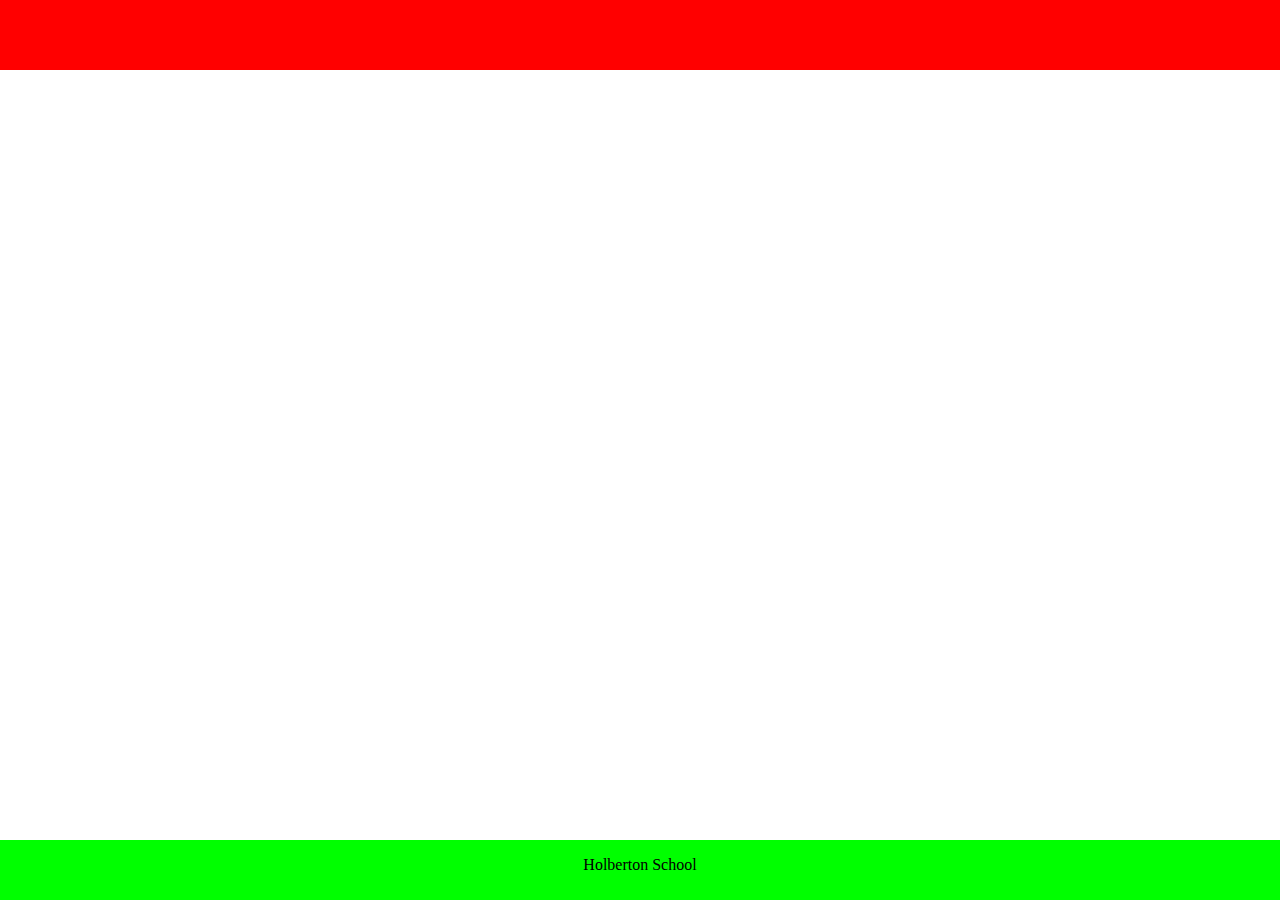
<file: web_static/index.html>
<!DOCTYPE html>
<html lang="en" dir="ltr">
    <head>
        <meta charset="utf-8">
        <title>Home Page</title>
    </head>
    <style>
    </style>
    <header style="background-color: #FF0000;height:70px;width:100%;">
    </header>
    <body style="margin:0;padding:0;">
    </body>
    <footer style="background-color: #00FF00;height: 60px;width: 100%;position: absolute;bottom:0;text-align: center;vertical-align: middle;">
        <p>Holberton School</p>
    </footer>
</html>
</file>
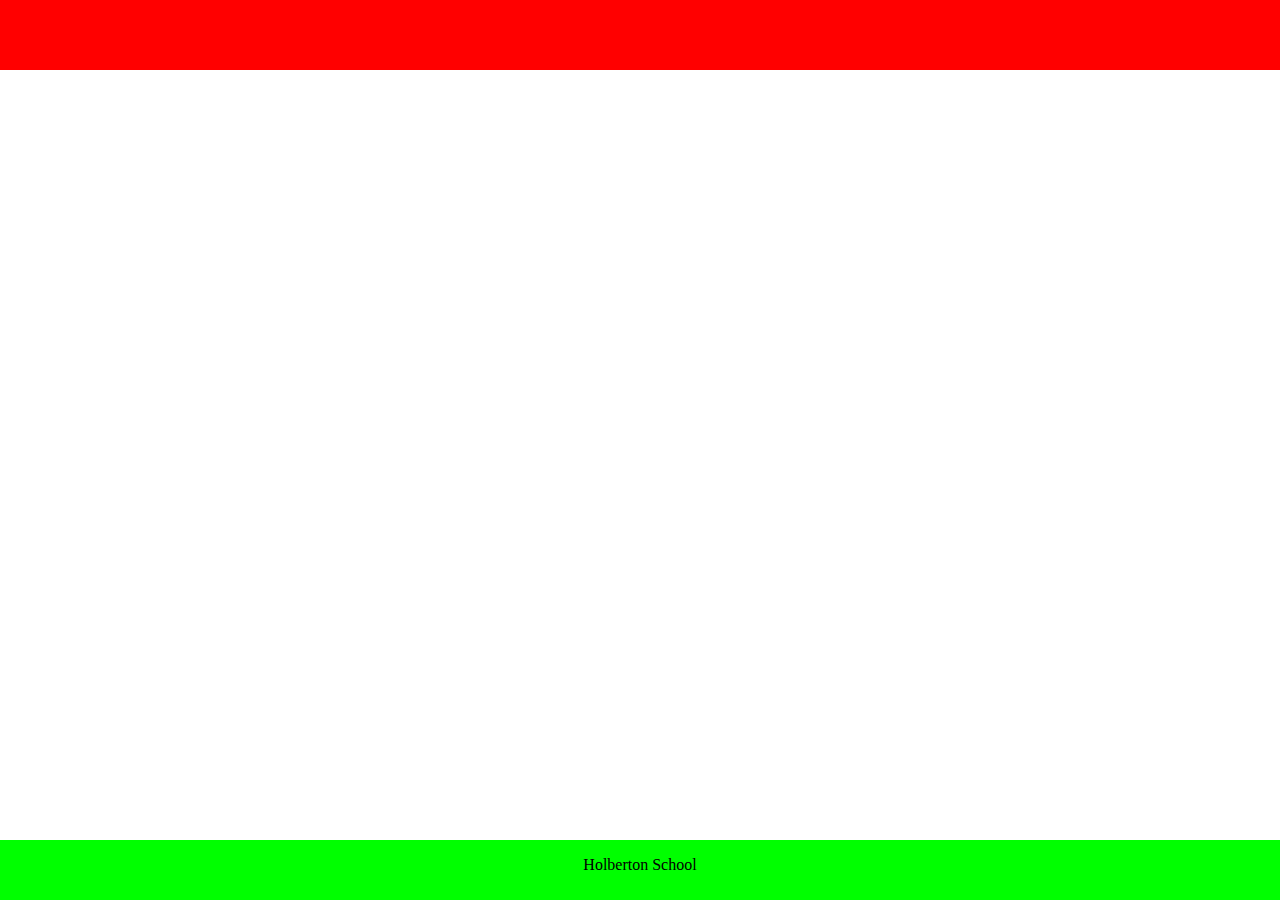
<file: web_static/1-index.html>
<!DOCTYPE html>
<html lang="en" dir="ltr">
    <head>
        <meta charset="utf-8">
        <title>Home Page</title>
        <style>
            header {
                background-color: #FF0000;
                height: 70px;
                width: 100%;
            }
            footer {
                background-color: #00FF00;
                height: 60px;
                width: 100%;
                position: absolute;
                bottom: 0;
                text-align: center;
                vertical-align: middle;
            }
        </style>
    </head>
    <body style="margin:0;padding:0;">
        <header>
        </header>
        <footer>
            <p>Holberton School</p>
        </footer>
    </body>
</html>
</file>
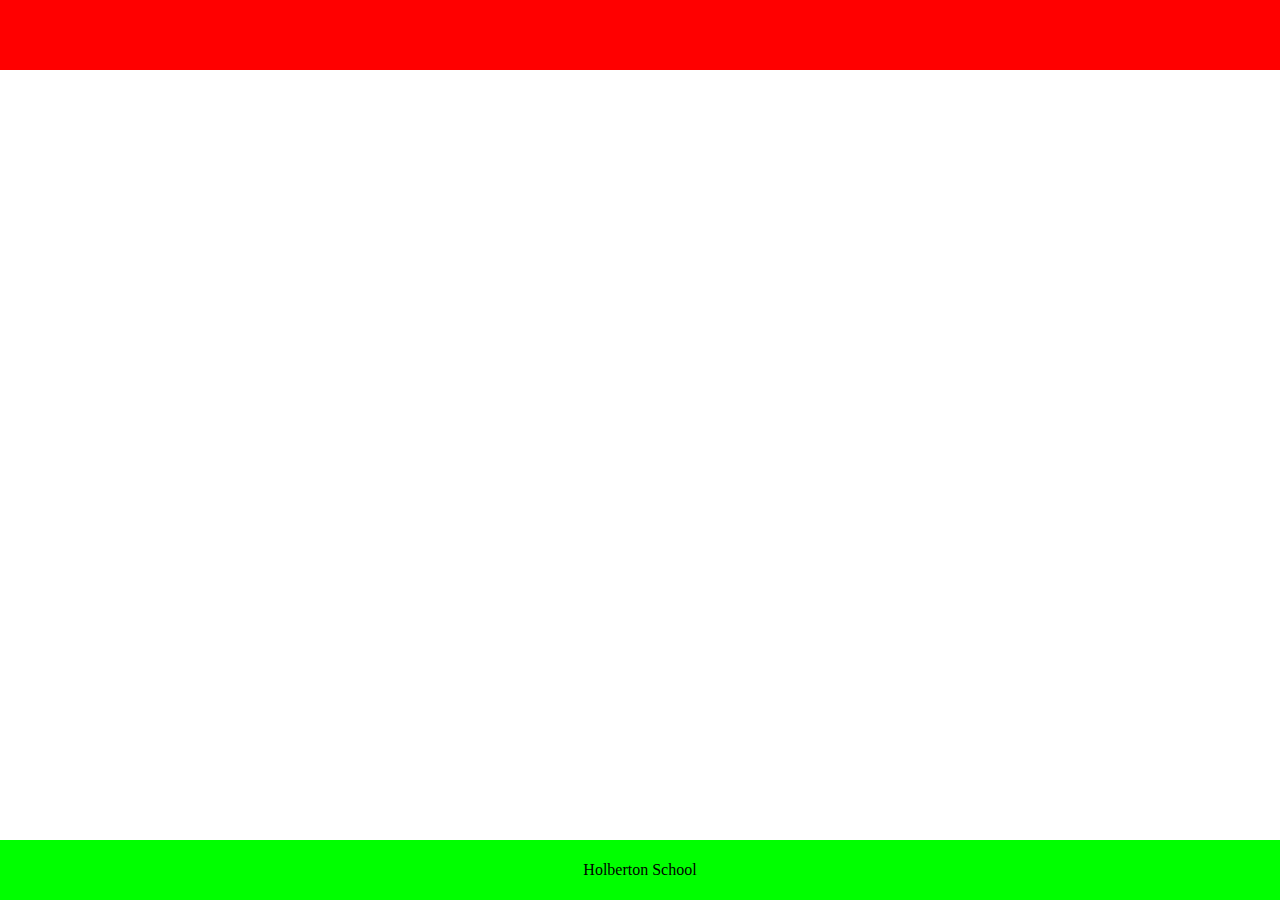
<file: web_static/2-index.html>
<!DOCTYPE html>
<html lang="en" dir="ltr">
    <head>
        <meta charset="utf-8">
        <meta name=viewport content="width=device-width, initial-scale=1.0">
        <title>Home Page</title>
        <link rel="stylesheet" href="styles/2-common.css">
        <link rel="stylesheet" href="styles/2-header.css">
        <link rel="stylesheet" href="styles/2-footer.css">
    </head>
    <body >
        <header>
        </header>
        <footer>
            <p>Holberton School</p>
        </footer>
    </body>
</html>
</file>
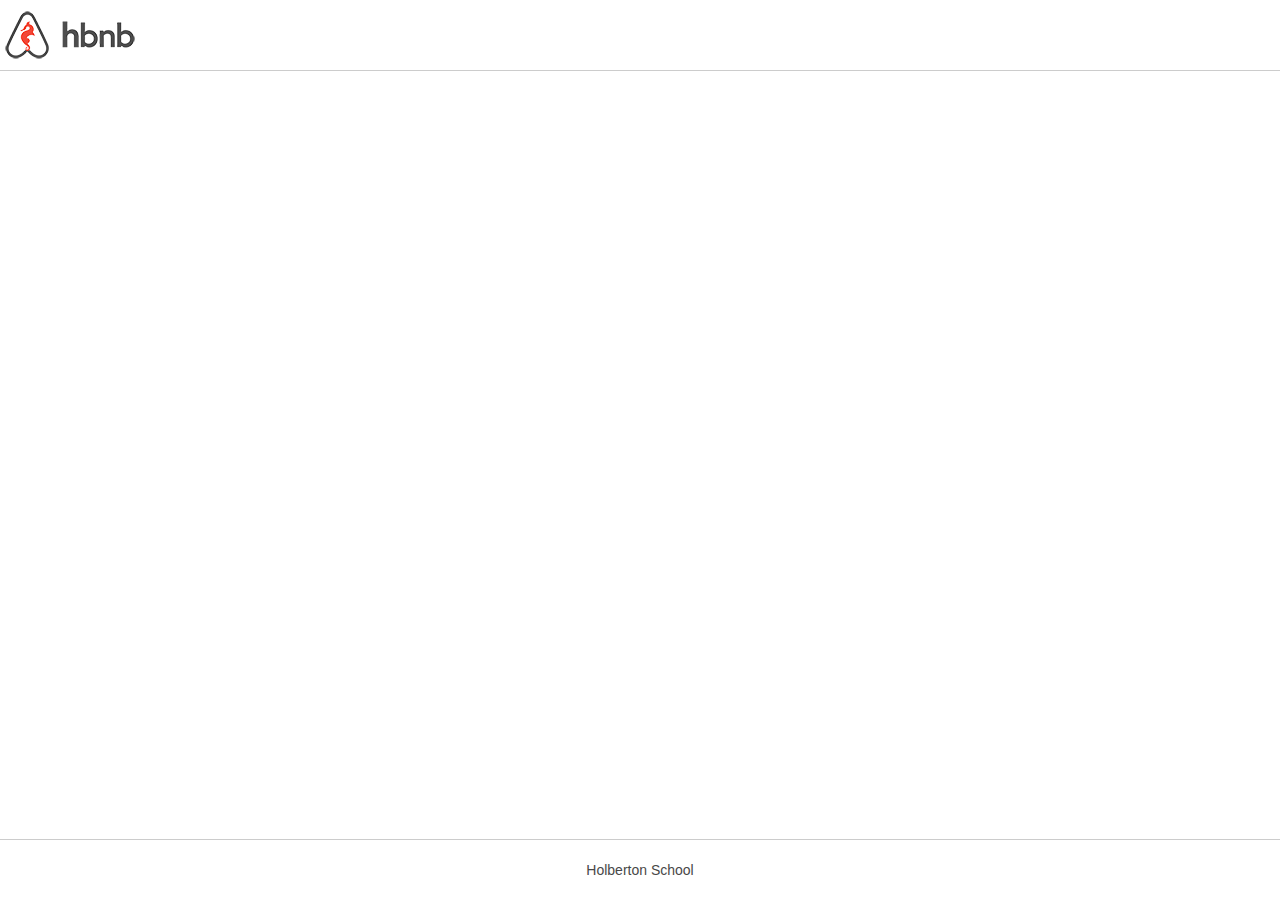
<file: web_static/3-index.html>
<!DOCTYPE html>
<html lang="en" dir="ltr">
    <head>
        <meta charset="utf-8">
        <meta name=viewport content="width=device-width, initial-scale=1.0">
        <title>Home Page</title>
        <link rel="icon" href="images/icon.png" type="image/png" sizes="16x16">
        <link rel="stylesheet" href="styles/3-common.css">
        <link rel="stylesheet" href="styles/3-header.css">
        <link rel="stylesheet" href="styles/3-footer.css">
    </head>
    <body >
        <header class="main-header">
            <div class="logo">
            </div>
        </header>
        <footer>
            <p>Holberton School</p>
        </footer>
    </body>
</html>
</file>
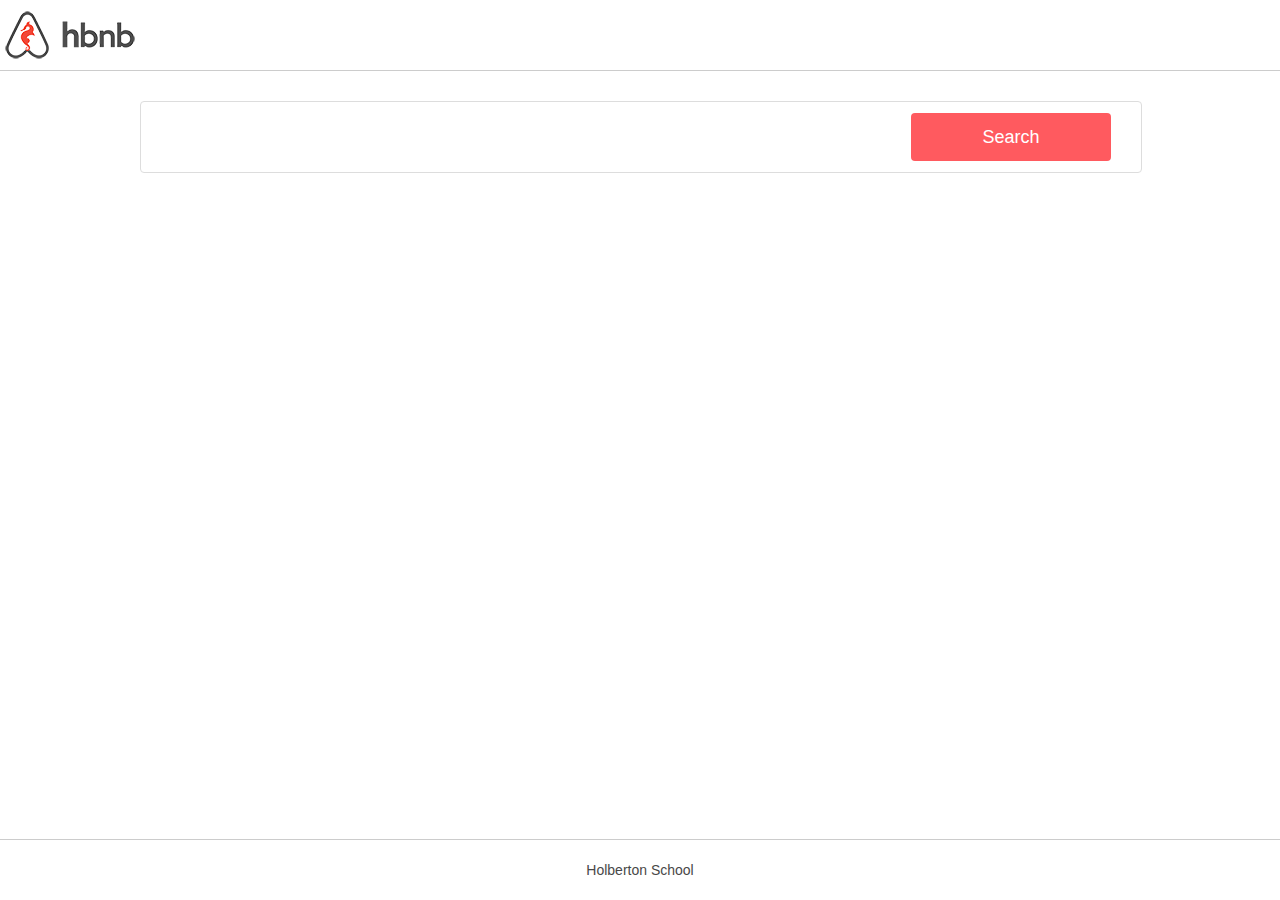
<file: web_static/4-index.html>
<!DOCTYPE html>
<html lang="en" dir="ltr">
    <head>
        <meta charset="utf-8">
        <meta name=viewport content="width=device-width, initial-scale=1.0">
        <title>Home Page</title>
        <link rel="icon" href="images/icon.png" type="image/png" sizes="16x16">
        <link rel="stylesheet" href="styles/4-common.css">
        <link rel="stylesheet" href="styles/4-header.css">
        <link rel="stylesheet" href="styles/4-footer.css">
        <link rel="stylesheet" href="styles/4-filters.css">
    </head>
    <body >
        <header class="main-header">
            <div class="logo">
            </div>
        </header>
        <div class="container">
            <section class="filters">
                <button>Search</button>
            </section>
        </div>
        <footer>
            <p>Holberton School</p>
        </footer>
    </body>
</html>
</file>
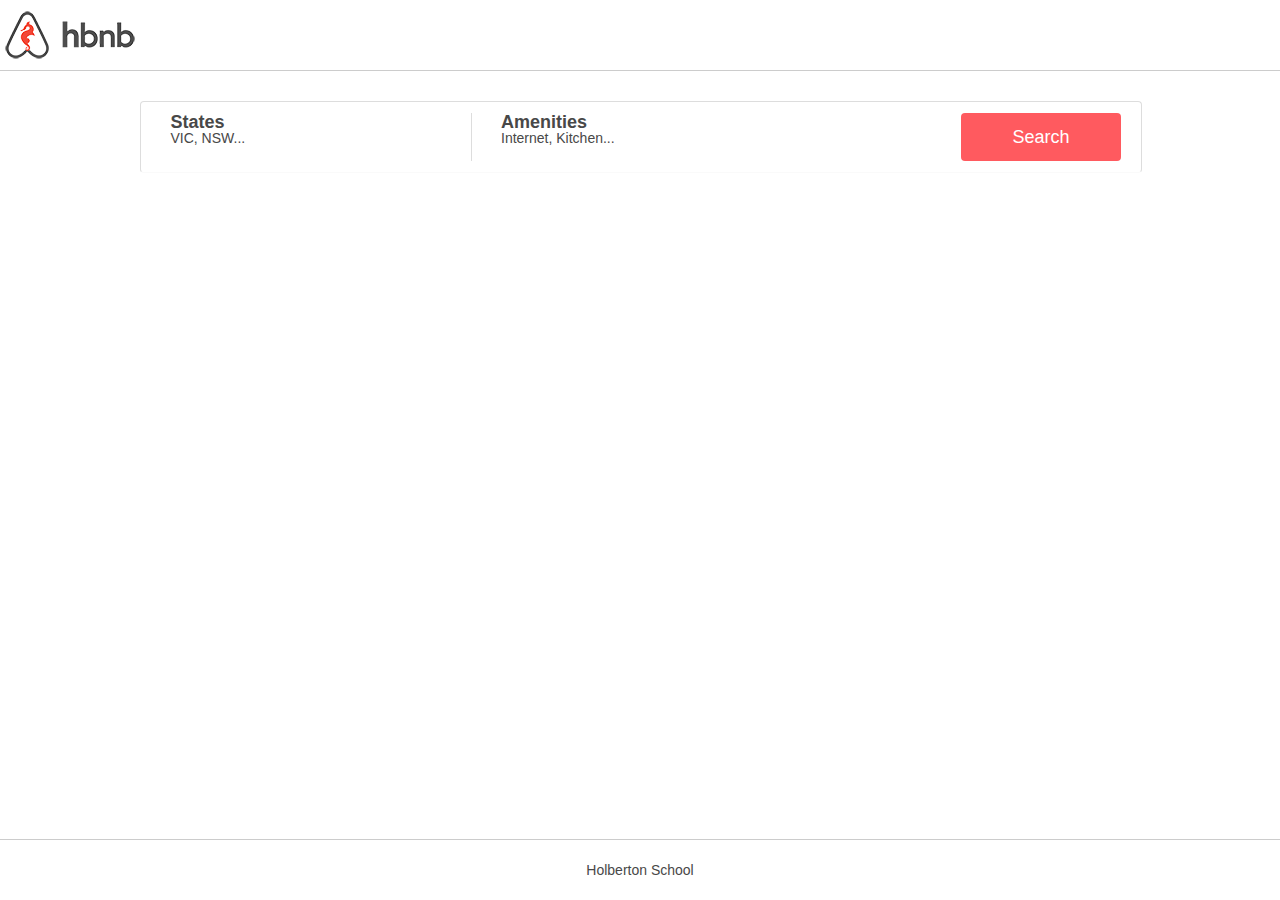
<file: web_static/6-index.html>
<!DOCTYPE html>
<html lang="en" dir="ltr">
    <head>
        <meta charset="utf-8">
        <meta name=viewport content="width=device-width, initial-scale=1.0">
        <title>Home Page</title>
        <link rel="icon" href="images/icon.png" type="image/png" sizes="16x16">
        <link rel="stylesheet" href="styles/4-common.css">
        <link rel="stylesheet" href="styles/3-header.css">
        <link rel="stylesheet" href="styles/3-footer.css">
        <link rel="stylesheet" href="styles/6-filters.css">
    </head>
    <body >
        <header class="main-header">
            <div class="logo">
            </div>
        </header>
        <div class="container">
            <section class="filters">
                <div class="locations">
                    <h3>States</h3>
                    <h4>VIC, NSW...</h4>
                    <ul class="popover">
                        <li>
                            <h2>Victoria</h2>
                            <ul>
                                <li>Melbourne</li>
                                <li>Bendigo</li>
                            </ul>
                        </li>
                        <li>
                            <h2>New South Wales</h2>
                            <ul>
                                <li>Something</li>
                                <li>Something else</li>
                            </ul>
                    </ul>
                </div>
                <div class="amenities">
                    <h3>Amenities</h3>
                    <h4>Internet, Kitchen...</h4>
                    <ul class="popover">
                        <li>Internet</li>
                        <li>Kitchen</li>
                        <li>Washing Machine</li>
                        <li>TV</li>
                        <li>Iron</li>
                        <li>Heating</li>
                    </ul>
                </div>
                <button>Search</button>
            </section>
        </div>
        <footer>
            <p>Holberton School</p>
        </footer>
    </body>
</html>
</file>
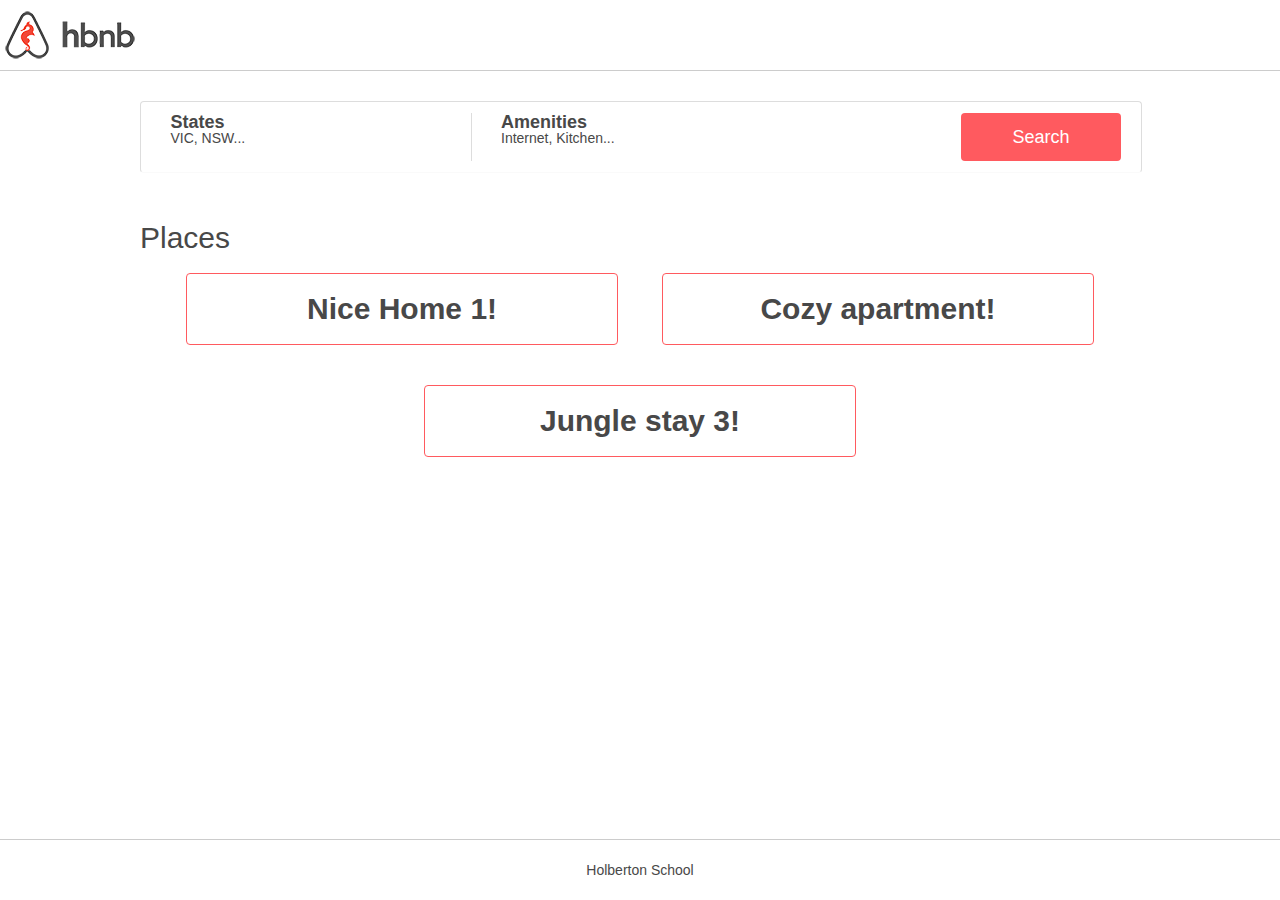
<file: web_static/7-index.html>
<!DOCTYPE html>
<html lang="en" dir="ltr">
    <head>
        <meta charset="utf-8">
        <meta name=viewport content="width=device-width, initial-scale=1.0">
        <title>Home Page</title>
        <link rel="icon" href="images/icon.png" type="image/png" sizes="16x16">
        <link rel="stylesheet" href="styles/4-common.css">
        <link rel="stylesheet" href="styles/3-header.css">
        <link rel="stylesheet" href="styles/3-footer.css">
        <link rel="stylesheet" href="styles/6-filters.css">
        <link rel="stylesheet" href="styles/7-places.css">
    </head>
    <body >
        <header class="main-header">
            <div class="logo">
            </div>
        </header>
        <div class="container">
            <section class="filters">
                <div class="locations">
                    <h3>States</h3>
                    <h4>VIC, NSW...</h4>
                    <ul class="popover">
                        <li>
                            <h2>Victoria</h2>
                            <ul>
                                <li>Melbourne</li>
                                <li>Bendigo</li>
                            </ul>
                        </li>
                        <li>
                            <h2>New South Wales</h2>
                            <ul>
                                <li>Something</li>
                                <li>Something else</li>
                            </ul>
                    </ul>
                </div>
                <div class="amenities">
                    <h3>Amenities</h3>
                    <h4>Internet, Kitchen...</h4>
                    <ul class="popover">
                        <li>Internet</li>
                        <li>Kitchen</li>
                        <li>Washing Machine</li>
                        <li>TV</li>
                        <li>Iron</li>
                        <li>Heating</li>
                    </ul>
                </div>
                <button>Search</button>
            </section>
            <section class="places">
                <h1>Places</h1>
                <article>
                    <h2>Nice Home 1!</h2>
                </article>
                <article>
                    <h2>Cozy apartment!</h2>
                </article>
                <article>
                    <h2>Jungle stay 3!</h2>
                </article>
            </section>
        </div>
        <footer>
            <p>Holberton School</p>
        </footer>
    </body>
</html>
</file>
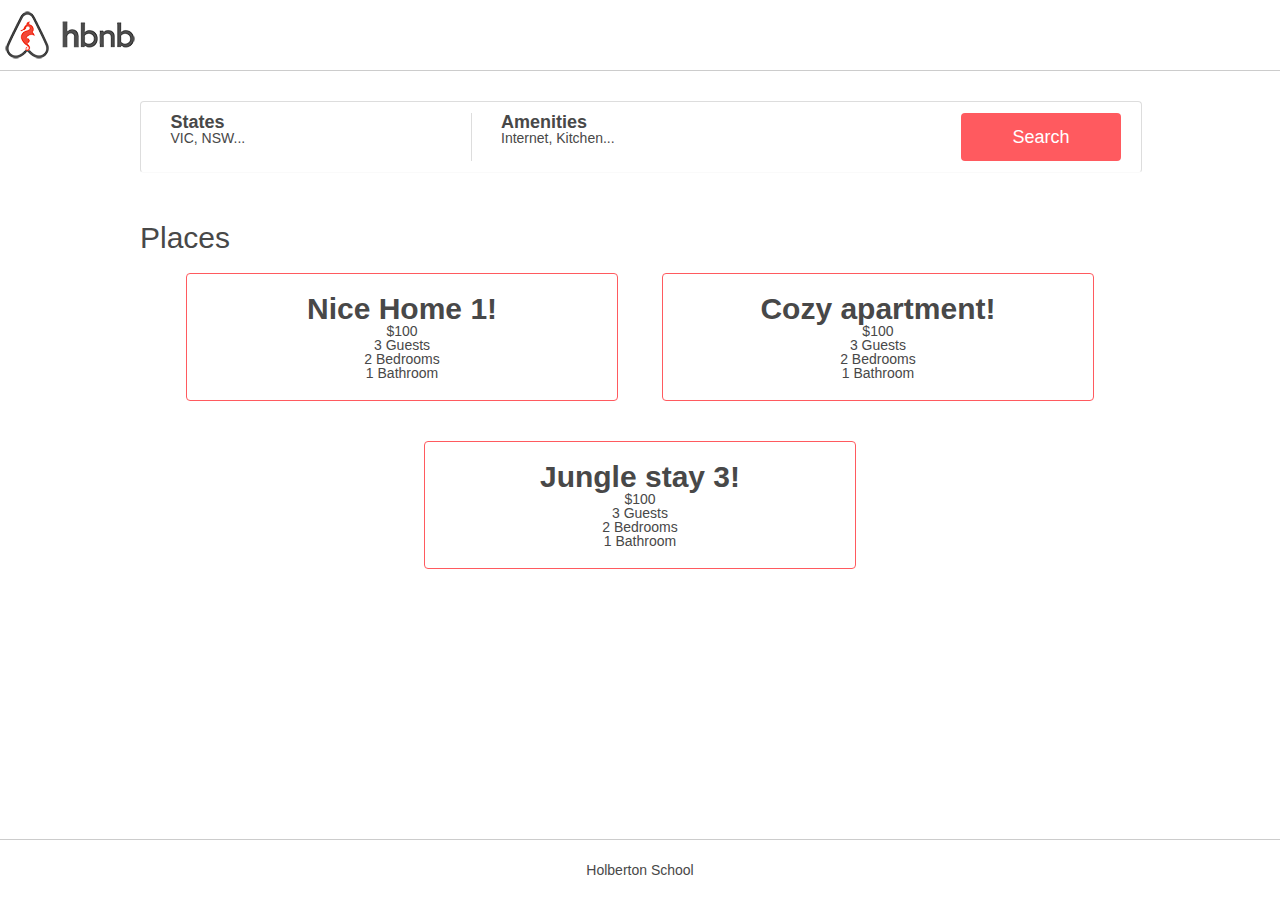
<file: web_static/8-index.html>
<!DOCTYPE html>
<html lang="en" dir="ltr">
    <head>
        <meta charset="utf-8">
        <meta name=viewport content="width=device-width, initial-scale=1.0">
        <title>Home Page</title>
        <link rel="icon" href="images/icon.png" type="image/png" sizes="16x16">
        <link rel="stylesheet" href="styles/4-common.css">
        <link rel="stylesheet" href="styles/3-header.css">
        <link rel="stylesheet" href="styles/3-footer.css">
        <link rel="stylesheet" href="styles/6-filters.css">
        <link rel="stylesheet" href="styles/7-places.css">
    </head>
    <body >
        <header class="main-header">
            <div class="logo">
            </div>
        </header>
        <div class="container">
            <section class="filters">
                <div class="locations">
                    <h3>States</h3>
                    <h4>VIC, NSW...</h4>
                    <ul class="popover">
                        <li>
                            <h2>Victoria</h2>
                            <ul>
                                <li>Melbourne</li>
                                <li>Bendigo</li>
                            </ul>
                        </li>
                        <li>
                            <h2>New South Wales</h2>
                            <ul>
                                <li>Something</li>
                                <li>Something else</li>
                            </ul>
                    </ul>
                </div>
                <div class="amenities">
                    <h3>Amenities</h3>
                    <h4>Internet, Kitchen...</h4>
                    <ul class="popover">
                        <li>Internet</li>
                        <li>Kitchen</li>
                        <li>Washing Machine</li>
                        <li>TV</li>
                        <li>Iron</li>
                        <li>Heating</li>
                    </ul>
                </div>
                <button>Search</button>
            </section>
            <section class="places">
                <h1>Places</h1>
                <article>
                    <h2>Nice Home 1!</h2>
                    <div class="price_by_night">
                        $100
                    </div>
                    <div class="information">
                        <div class="max_guest">
                            3 Guests

                        </div>
                        <div class="number_rooms">
                            2 Bedrooms
                        </div>
                        <div class="number_bathrooms">
                            1 Bathroom
                        </div>
                </article>
                <article>
                    <h2>Cozy apartment!</h2>
                    <div class="price_by_night">
                        $100
                    </div>
                    <div class="information">
                        <div class="max_guest">
                            3 Guests

                        </div>
                        <div class="number_rooms">
                            2 Bedrooms
                        </div>
                        <div class="number_bathrooms">
                            1 Bathroom
                        </div>
                </article>
                <article>
                    <h2>Jungle stay 3!</h2>
                    <div class="price_by_night">
                        $100
                    </div>
                    <div class="information">
                        <div class="max_guest">
                            3 Guests

                        </div>
                        <div class="number_rooms">
                            2 Bedrooms
                        </div>
                        <div class="number_bathrooms">
                            1 Bathroom
                        </div>
                </article>
            </section>
        </div>
        <footer>
            <p>Holberton School</p>
        </footer>
    </body>
</html>
</file>
<file: web_static/styles/2-header.css>
header {
    background-color: #FF0000;
    height: 70px;
    width: 100%;
}
</file>
<file: web_static/styles/2-footer.css>
footer {
    background-color: #00FF00;
    height: 60px;
    width: 100%;
    position: absolute;
    bottom: 0;
    /* display: grid; */
    display: grid;
    place-items: center;
}
</file>
<file: web_static/styles/3-header.css>
.main-header {
    background-color: var(--color-white);
    height: 70px;
    width: 100%;
    border-bottom: 1px solid var(--color-border);
}

.logo {
    background-image: url("../images/logo.png");
    background-position: center;
    left: 20px;
    background-repeat: no-repeat;
    width: 140px;
    height: 70px;
}
</file>
<file: web_static/styles/3-footer.css>
footer {
    background-color: var(--color-white);
    height: 60px;
    width: 100%;
    position: absolute;
    bottom: 0;
    /* display: grid; */
    display: grid;
    place-items: center;
    border-top: 1px solid var(--color-border);
}
</file>
<file: web_static/styles/4-header.css>
.main-header {
    background-color: var(--color-white);
    height: 70px;
    width: 100%;
    border-bottom: 1px solid var(--color-border);
}

.logo {
    background-image: url("../images/logo.png");
    background-position: center;
    left: 20px;
    background-repeat: no-repeat;
    width: 140px;
    height: 70px;
}
</file>
<file: web_static/styles/4-footer.css>
footer {
    background-color: var(--color-white);
    height: 60px;
    width: 100%;
    position: absolute;
    bottom: 0;
    /* display: grid; */
    display: grid;
    place-items: center;
    border-top: 1px solid var(--color-border);
}
</file>
<file: web_static/styles/4-filters.css>
.filters{
    background-color: var(--color-white);
    height: 70px;
    width: 100%;
    border: 1px solid #DDDDDD;
    border-radius: 4px;
    display: grid;
    align-items: center;
    position: relative;
}

.filters button {
    font-size: 18px;
    background-color: #FF5A5F;
    color: var(--color-white);
    height: 48px;
    width: 20%;
    border: 0;
    border-radius: 4px;
    position: absolute;
    right: 30px;
}

.filters button:hover {
    opacity: 90%;
}
</file>
<file: web_static/styles/6-filters.css>
.filters{
    background-color: var(--color-white);
    height: 70px;
    width: 100%;
    border: 1px solid #DDDDDD;
    border-bottom: #FAFAFA 1px solid;
    border-radius: 4px;
    display: grid;
    grid-template-columns: 30% 30% 40%;
    justify-items: center;
    align-content: center;
}

.filters button {
    font-size: 18px;
    background-color: #FF5A5F;
    color: var(--color-white);
    height: 48px;
    width: 40%;
    border: 0;
    border-radius: 4px;
    grid-column: 3;
    position: relative;
    justify-self: end;
    margin-right: 20px;
}

.filters button:hover {
    opacity: 90%;
}

.locations {
    height: 100%;
    width: 100%;
    border-right: 1px solid #DDDDDD;
    position: relative;
    left: 30px;
    grid-column: 1;
    grid-row: 1;
}

.locations .popover {
    grid-row: 2;
    grid-column: 1;
    grid-gap: 20px;
    position: absolute;
    padding-left: 30px;
    right:-1px;
    top: 100%;
    z-index: 1;
    background-color: var(--color-white);
    border-right: #DDDDDD 1px solid;
    border-radius: 4px;
    display: None;

}

.filters h3 {
    font-weight: 600;
    font-size: 18px;}

.filters h4 {
    font-weight: 400;
    font-size: 14px;
    color: #484848;

}

.amenities {
    margin-left: 20%;
    height: 100%;
    width: 100%;
    position: relative;
    left: 30px;
    grid-column: 2;
    grid-row: 1;
}

.amenities .popover {
    grid-row: 2;
    grid-column: 2;
    grid-gap: 20px;
    padding-left: 30px;
    position: absolute;
    top: 100%;
    right: 0%;
    z-index: 1;
    border-left: #DDDDDD 1px solid;
    border-radius: 4px;
    display: None;
}

.popover {
    background-color: var(--color-white);
    width: 100%;
    padding-top: 30px;
    border-radius: 4px;
    display: None;
}

.popover h2 {
    font-size: 16px;
    font-weight: 600;
    margin-bottom: 5%;
    margin-left: -5%;
}

.locations:hover .popover, .amenities:hover .popover {
    display: grid;
}
</file>
<file: web_static/styles/7-places.css>
.places {
    text-align: center;
    margin: auto;
    display: block;
}

.places h1 {
    padding-top: 5%;
    font-size: 30px;
    text-align: left;
    vertical-align: text-top;
}

.places article {
    width: 390px;
    margin: 20px;
    padding: 20px;
    border: 1px solid #ff5a5f;
    border-radius: 4px;
    display: inline-block;
}

.places article h2 {
    font-size: 30px;
    text-align: center;
    font-weight: 600;
}
</file>
<file: web_static/styles/2-common.css>
/* http://meyerweb.com/eric/tools/css/reset/
   v2.0 | 20110126
   License: none (public domain)
*/

html, body, div, span, applet, object, iframe,
h1, h2, h3, h4, h5, h6, p, blockquote, pre,
a, abbr, acronym, address, big, cite, code,
del, dfn, em, img, ins, kbd, q, s, samp,
small, strike, strong, sub, sup, tt, var,
b, u, i, center,
dl, dt, dd, ol, ul, li,
fieldset, form, label, legend,
table, caption, tbody, tfoot, thead, tr, th, td,
article, aside, canvas, details, embed,
figure, figcaption, footer, header, hgroup,
menu, nav, output, ruby, section, summary,
time, mark, audio, video {
	margin: 0;
	padding: 0;
	border: 0;
	font-size: 100%;
	font: inherit;
	vertical-align: baseline;
}
/* HTML5 display-role reset for older browsers */
article, aside, details, figcaption, figure,
footer, header, hgroup, menu, nav, section {
	display: block;
}
body {
	line-height: 1;
}
ol, ul {
	list-style: none;
}
blockquote, q {
	quotes: none;
}
blockquote:before, blockquote:after,
q:before, q:after {
	content: '';
	content: none;
}
table {
	border-collapse: collapse;
	border-spacing: 0;
}

/* END CSS RESET */

body {
    margin: 0;
    padding: 0;
}
</file>
<file: web_static/styles/3-common.css>
/* http://meyerweb.com/eric/tools/css/reset/
   v2.0 | 20110126
   License: none (public domain)
*/

html, body, div, span, applet, object, iframe,
h1, h2, h3, h4, h5, h6, p, blockquote, pre,
a, abbr, acronym, address, big, cite, code,
del, dfn, em, img, ins, kbd, q, s, samp,
small, strike, strong, sub, sup, tt, var,
b, u, i, center,
dl, dt, dd, ol, ul, li,
fieldset, form, label, legend,
table, caption, tbody, tfoot, thead, tr, th, td,
article, aside, canvas, details, embed,
figure, figcaption, footer, header, hgroup,
menu, nav, output, ruby, section, summary,
time, mark, audio, video {
	margin: 0;
	padding: 0;
	border: 0;
	font-size: 100%;
	font: inherit;
	vertical-align: baseline;
}
/* HTML5 display-role reset for older browsers */
article, aside, details, figcaption, figure,
footer, header, hgroup, menu, nav, section {
	display: block;
}
body {
	line-height: 1;
}
ol, ul {
	list-style: none;
}
blockquote, q {
	quotes: none;
}
blockquote:before, blockquote:after,
q:before, q:after {
	content: '';
	content: none;
}
table {
	border-collapse: collapse;
	border-spacing: 0;
}

/* END CSS RESET */

:root {
	--color-white: #FFFFFF;
	--color-border: #CCCCCC;
}

body {
    margin: 0;
    padding: 0;
	color: #484848;
	font-size: 14px;
	font-family: Circular, "Helvetica Neue", Helvetica, Arial, sans-serif;
}
</file>
<file: web_static/styles/4-common.css>
/* http://meyerweb.com/eric/tools/css/reset/
   v2.0 | 20110126
   License: none (public domain)
*/

html, body, div, span, applet, object, iframe,
h1, h2, h3, h4, h5, h6, p, blockquote, pre,
a, abbr, acronym, address, big, cite, code,
del, dfn, em, img, ins, kbd, q, s, samp,
small, strike, strong, sub, sup, tt, var,
b, u, i, center,
dl, dt, dd, ol, ul, li,
fieldset, form, label, legend,
table, caption, tbody, tfoot, thead, tr, th, td,
article, aside, canvas, details, embed,
figure, figcaption, footer, header, hgroup,
menu, nav, output, ruby, section, summary,
time, mark, audio, video {
	margin: 0;
	padding: 0;
	border: 0;
	font-size: 100%;
	font: inherit;
	vertical-align: baseline;
}
/* HTML5 display-role reset for older browsers */
article, aside, details, figcaption, figure,
footer, header, hgroup, menu, nav, section {
	display: block;
}
body {
	line-height: 1;
}
ol, ul {
	list-style: none;
}
blockquote, q {
	quotes: none;
}
blockquote:before, blockquote:after,
q:before, q:after {
	content: '';
	content: none;
}
table {
	border-collapse: collapse;
	border-spacing: 0;
}

/* END CSS RESET */

:root {
	--color-white: #FFFFFF;
	--color-border: #CCCCCC;
}

body {
    margin: 0;
    padding: 0;
	color: #484848;
	font-size: 14px;
	font-family: Circular, "Helvetica Neue", Helvetica, Arial, sans-serif;
}

.container {
	max-width: 1000px;
	margin: 30px auto;
	align-self: center;
}
</file>
